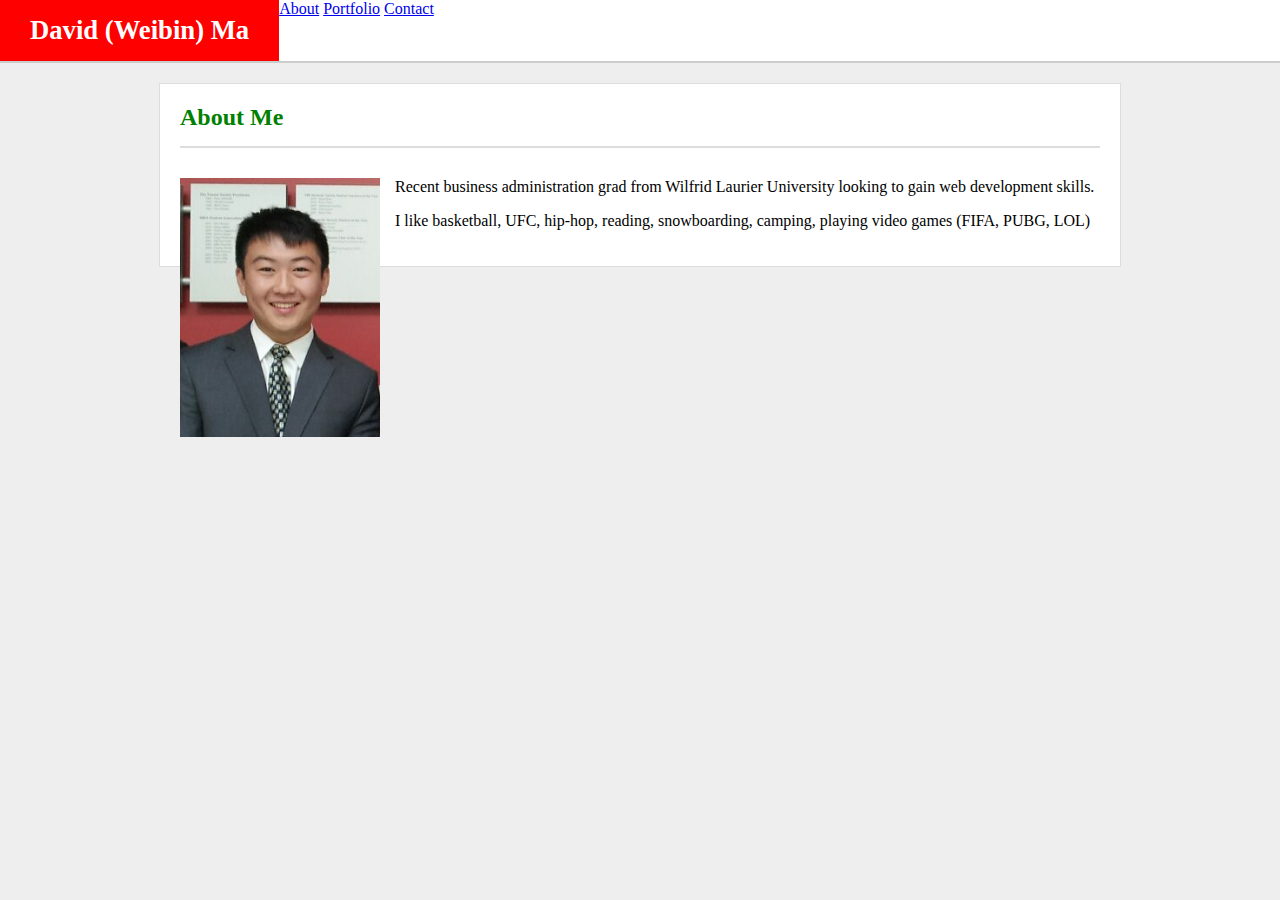
<file: index.html>
<!DOCTYPE html>
<html lang="en">
<head>
    <meta charset="UTF-8">
    <meta name="viewport" content="width=device-width, initial-scale=1.0">
    <meta http-equiv="X-UA-Compatible" content="ie=edge">
    <title>About Me</title>
    <link rel="stylesheet" href="./assets/css/style.css">
</head>
<body>
    <header>
        <div id="mainlogoboxed">David (Weibin) Ma</div>
        <div id="links"></div>
            <a href="./index.html">About</a>
            <a href="./portfolio.html">Portfolio</a>
            <a href="./contact.html">Contact</a>
        <div ></div>

    </header>
    <div id="mainsection">
        <h2>About Me</h2>
        <img src="./assets/images/LinkIn_profile_pic.png" alt="started from the bottom">
        <p>Recent business administration grad from Wilfrid Laurier University looking to gain web development skills.  </p>
        <p>I like basketball, UFC, hip-hop, reading, snowboarding, camping, playing video games (FIFA, PUBG, LOL)</p>
    </div>
    <footer></footer>
</body>
</html>
</file>
<file: assets/css/style.css>
body {
    margin: 0px;
    background: #eee;
  }
  
  
  
  header {
    background: #fff;
    border-bottom: 2px solid #ccc;
    overflow: hidden;
  }
  
  #header-inner {
    margin: auto;
    width: 960px;
  }
  
  #mainlogoboxed {
    float: left;
    background: red;
    color: #fff;
    padding: 15px 30px;
    font-size: 20pt;
    font-weight: bold;
  }
  
  #links {
    float: right;
    margin-top: 20px;
  }
  
  #links a:not(:last-child) {
    margin-right: 15px;
  }
  
  #links a {
    color: #aaa;
    font-weight: 400;
    text-decoration: none;
  }
  
  #mainsection {
    border: 1px solid #ddd;
    margin: auto; 
    width: 920px;
    background: #fff;
    margin-top: 20px;
    padding: 20px;
  }
  
  #mainsection h2 {
    color: green;
    border-bottom: 2px solid #ddd;
    padding-bottom: 15px;
    margin: 0px;
    margin-bottom: 30px;
  }
  
  #mainsection img {
    width: 200px;
    float: left;
    margin-right: 15px;
  }
</file>
